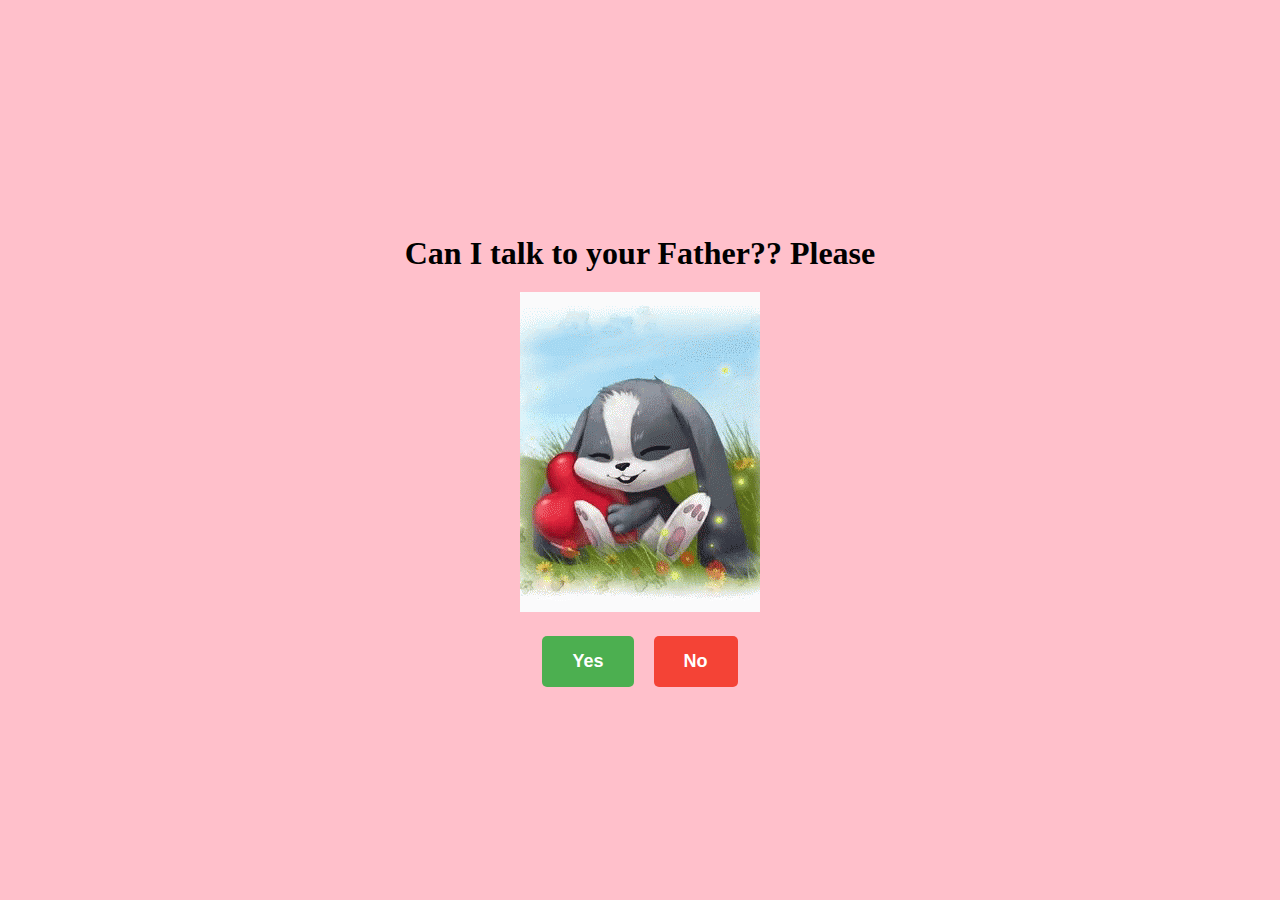
<file: index.html>
<!DOCTYPE html>
<html lang="en">
<head>
  <meta charset="UTF-8">
  <meta name="viewport" content="width=device-width, initial-scale=1.0">
  <link rel="stylesheet" href="styles.css">
  <script src="script.js" defer></script>
  <title>New Year's Eve Date</title>
</head>
<body>
  <div class="main-container">
    <div class="content-container">
      <h1 class="statement">Can I talk to your Father?? Please</h1>
      <img src="Images/image 1.gif" alt="Cute Rabbit Holding Heart GIF" class="rabbit-gif">
      <div class="buttons">
        <button class="btn-yes" onclick="handleYes()">Yes</button>
        <button class="btn-no" onclick="handleNo()">No</button>
      </div>
    </div>
  </div>
</body>
</html>
</file>
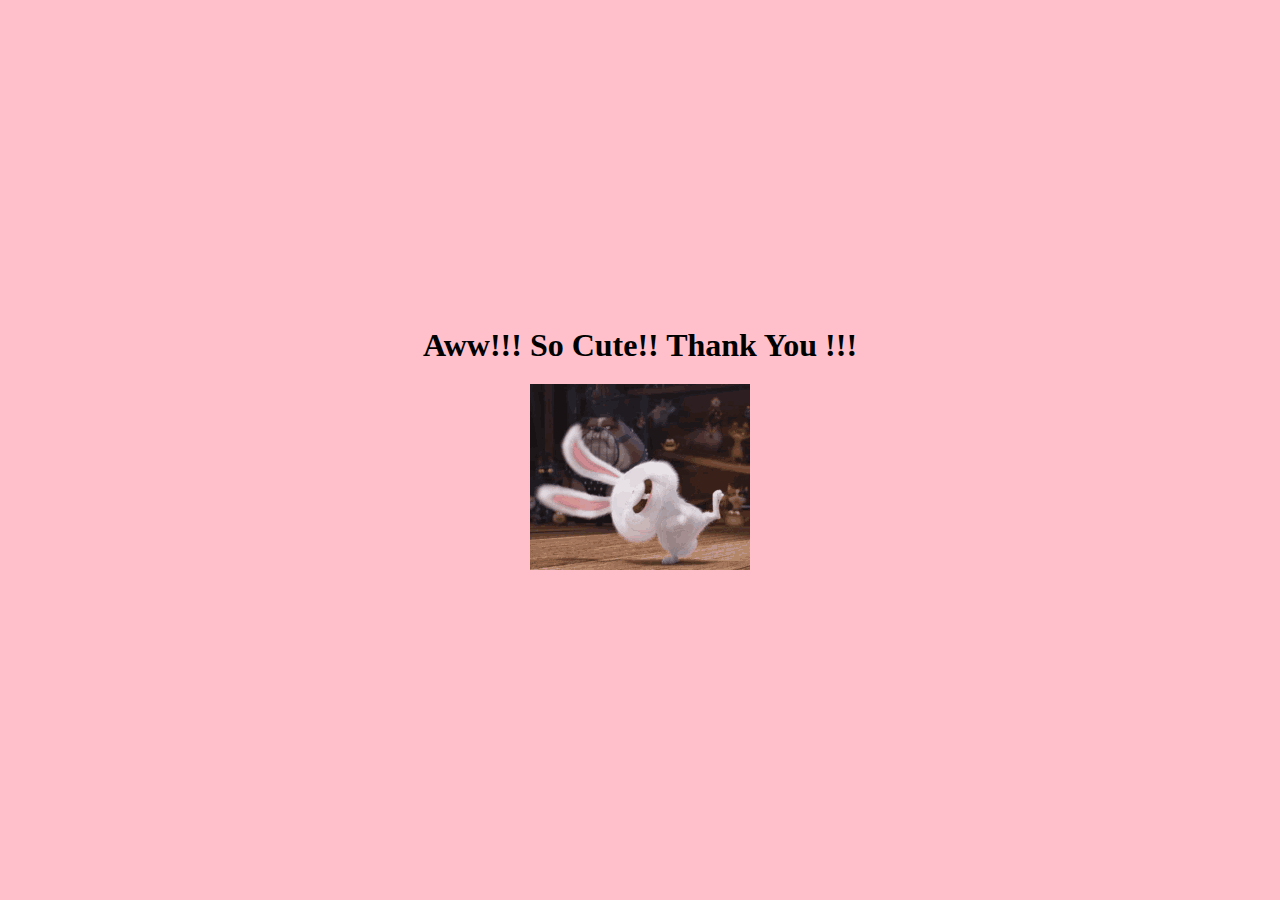
<file: affirmation.html>
<!DOCTYPE html>
<html lang="en">
<head>
  <meta charset="UTF-8">
  <meta name="viewport" content="width=device-width, initial-scale=1.0">
  <link rel="stylesheet" href="styles.css">
  <title>Affirmation Page</title>
</head>
<body>
  <div class="main-container">
    <div class="content-container">
      <h1 class="statement">Aww!!! So Cute!! Thank You !!!</h1>
      <img src="Images/image 2.gif" alt="Dancing Rabbit GIF" class="rabbit-gif">
    </div>
  </div>
</body>
</html>
</file>
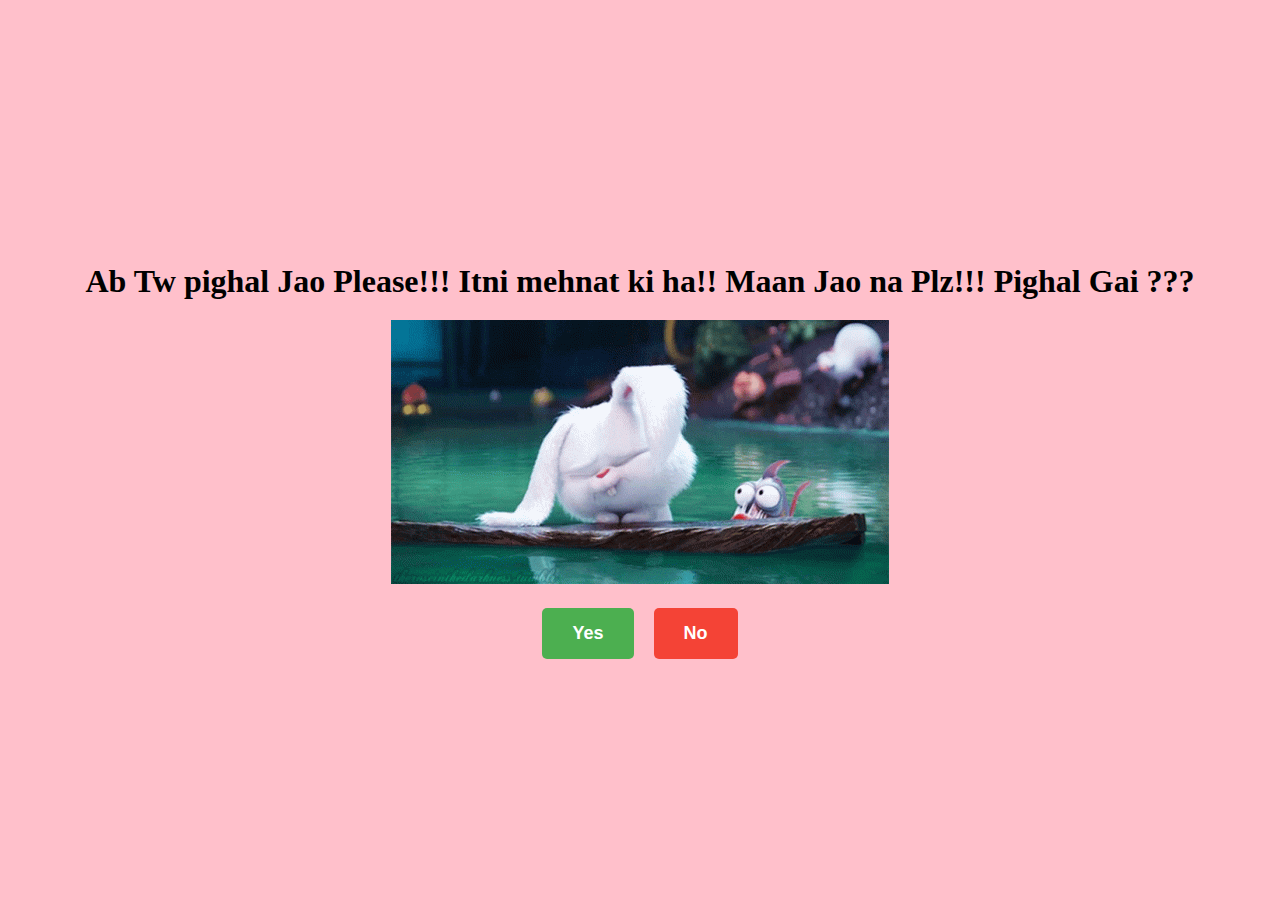
<file: lastpage.html>
<!DOCTYPE html>
<html lang="en">
<head>
  <meta charset="UTF-8">
  <meta name="viewport" content="width=device-width, initial-scale=1.0">
  <link rel="stylesheet" href="styles.css">
  <script src="script.js" defer></script>
  <title>Last Page</title>
</head>
<body>
  <div class="main-container">
    <div class="content-container">
      <h1 class="statement">Ab Tw pighal Jao Please!!! Itni mehnat ki ha!! Maan Jao na Plz!!! Pighal Gai ???</h1>
      <img src="Images/image 4.gif" alt="Cute Rabbit Holding Heart GIF" class="rabbit-gif">
      <div class="buttons">
        <button class="btn-yes" onclick="handleYes()">Yes</button>
        <button class="btn-no" onclick="handleNo()">No</button>
      </div>
    </div>
  </div>
</body>
</html>
</file>
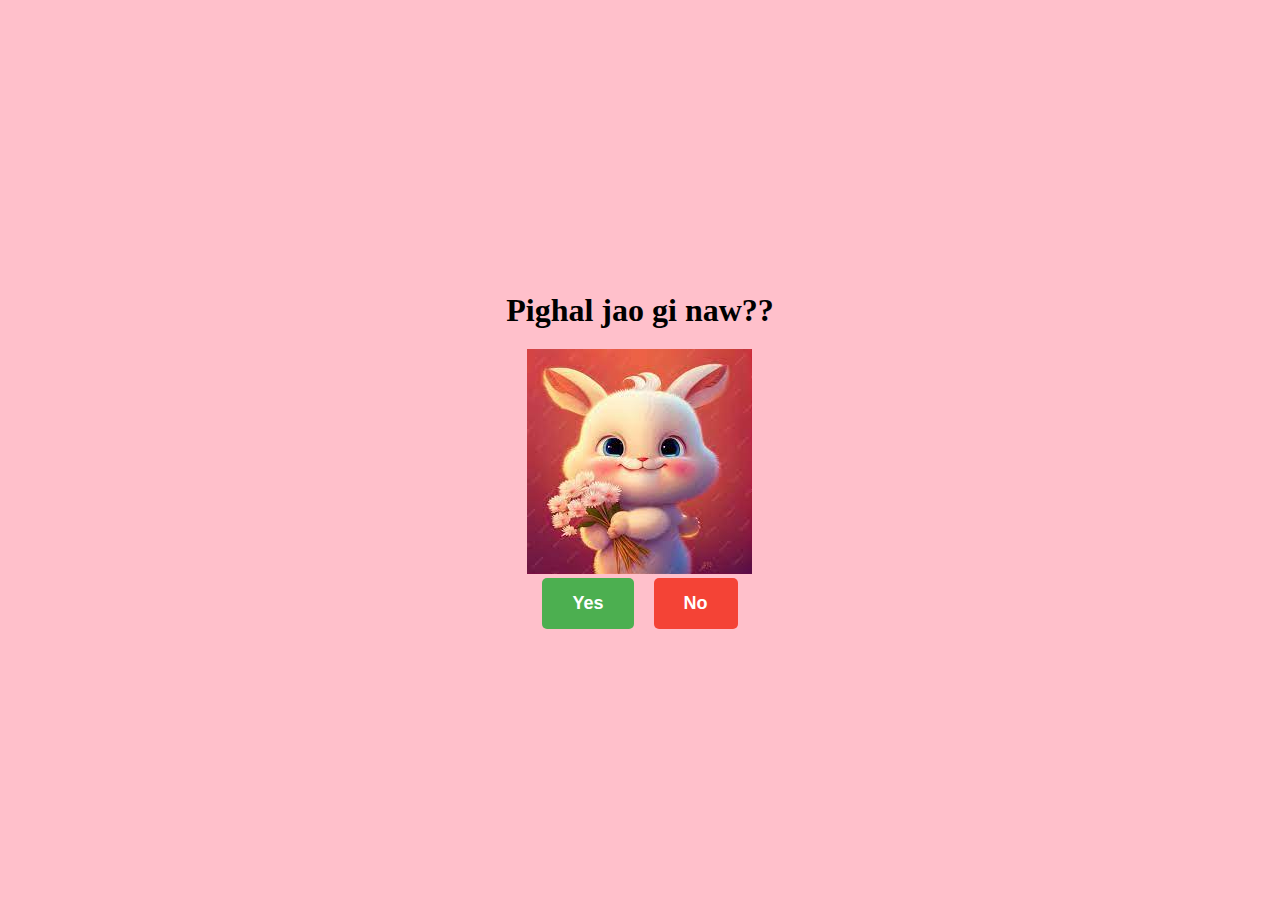
<file: p2.html>
<!DOCTYPE html>
<html lang="en">
<head>
  <meta charset="UTF-8">
  <meta name="viewport" content="width=device-width, initial-scale=1.0">
  <link rel="stylesheet" href="styles.css">
  <script src="script.js" defer></script>
  <title>P2 Page</title>
</head>
<body>
  <div class="main-container">
    <div class="content-container">
      <h1 class="statement">Pighal jao gi naw??</h1>
      <img src="Images/image 5.jpeg" alt="Cute Rabbit Holding Heart GIF" class="rabbit-jpeg">
      <div class="buttons">
        <button class="btn-yes" onclick="handleYes()">Yes</button>
        <button class="btn-no" onclick="handleNo()">No</button>
      </div>
    </div>
  </div>
</body>
</html>
</file>
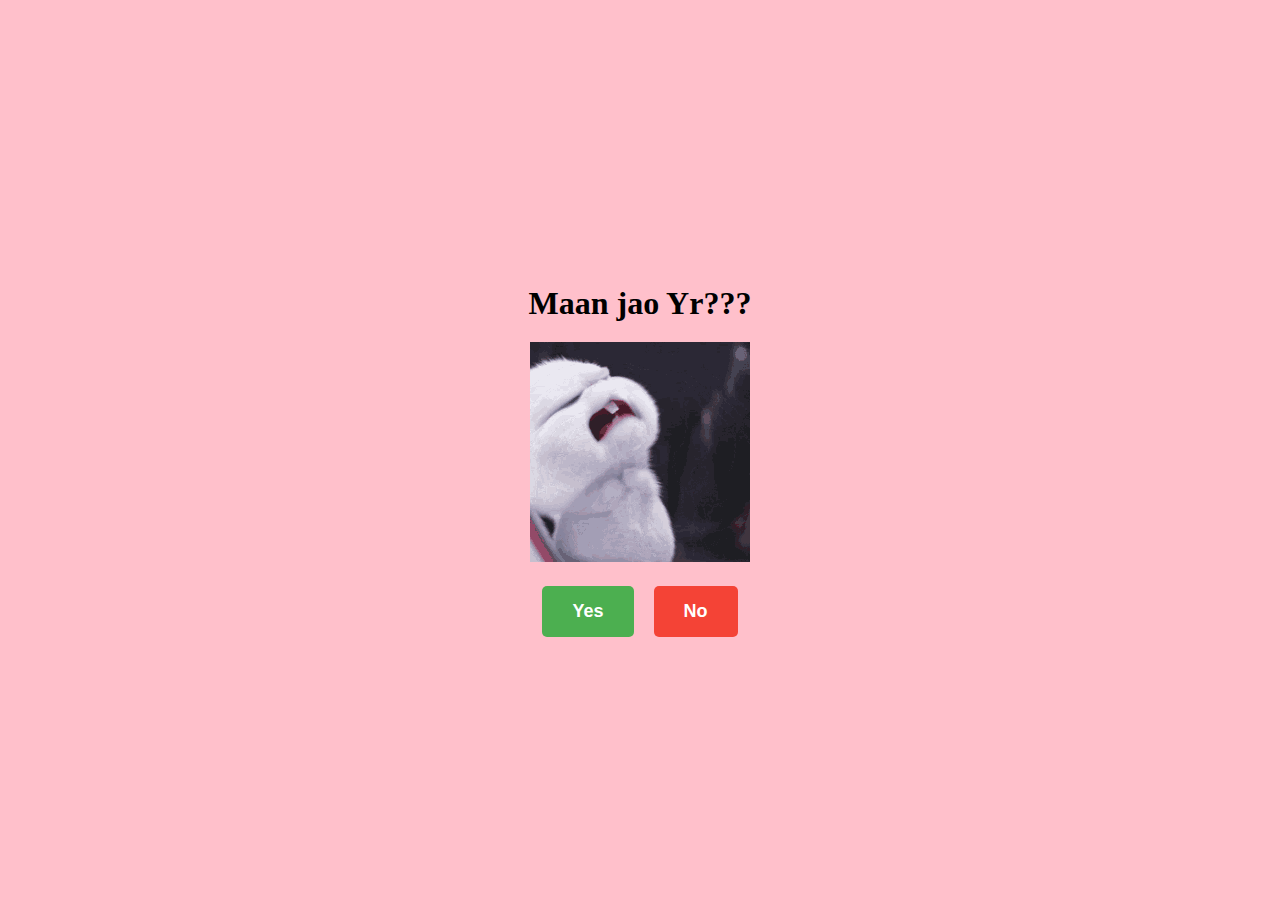
<file: p3.html>
<!DOCTYPE html>
<html lang="en">
<head>
  <meta charset="UTF-8">
  <meta name="viewport" content="width=device-width, initial-scale=1.0">
  <link rel="stylesheet" href="styles.css">
  <script src="script.js" defer></script>
  <title>P3 Page</title>
</head>
<body>
  <div class="main-container">
    <div class="content-container">
      <h1 class="statement">Maan jao Yr???</h1>
      <img src="Images/image 3.gif" alt="Cute Rabbit Holding Heart GIF" class="rabbit-gif">
      <div class="buttons">
        <button class="btn-yes" onclick="handleYes()">Yes</button>
        <button class="btn-no" onclick="handleNo()">No</button>
      </div>
    </div>
  </div>
</body>
</html>
</file>
<file: styles.css>
body {
  margin: 0;
  overflow: hidden;
}

.main-container {
  display: flex;
  justify-content: center;
  align-items: center;
  height: 100vh;
  background-color: pink;
}

.content-container {
  text-align: center;
}

.statement {
  font-weight: bold;
  text-align: center;
  margin-bottom: 20px; /* Added margin beneath the statement */
}

.rabbit-gif {
  max-width: 100%;
  margin-bottom: 20px; /* Added margin beneath the GIF */
}

.buttons {
  display: flex;
  justify-content: center; /* Center the buttons horizontally */
  gap: 20px; /* Added gap among buttons */
}

.btn-yes,
.btn-no {
  padding: 15px 30px; /* Increased button size */
  font-size: 18px; /* Increased font size */
  font-weight: bold;
  cursor: pointer;
}

.btn-yes {
  background-color: #4CAF50; /* Stylish background color for Yes button */
  color: white;
  border: none;
  border-radius: 5px;
}

.btn-no {
  background-color: #f44336; /* Stylish background color for No button */
  color: white;
  border: none;
  border-radius: 5px;
}

.float-button {
  position: absolute;
  bottom: 20px;
  right: 20px;
}
</file>
